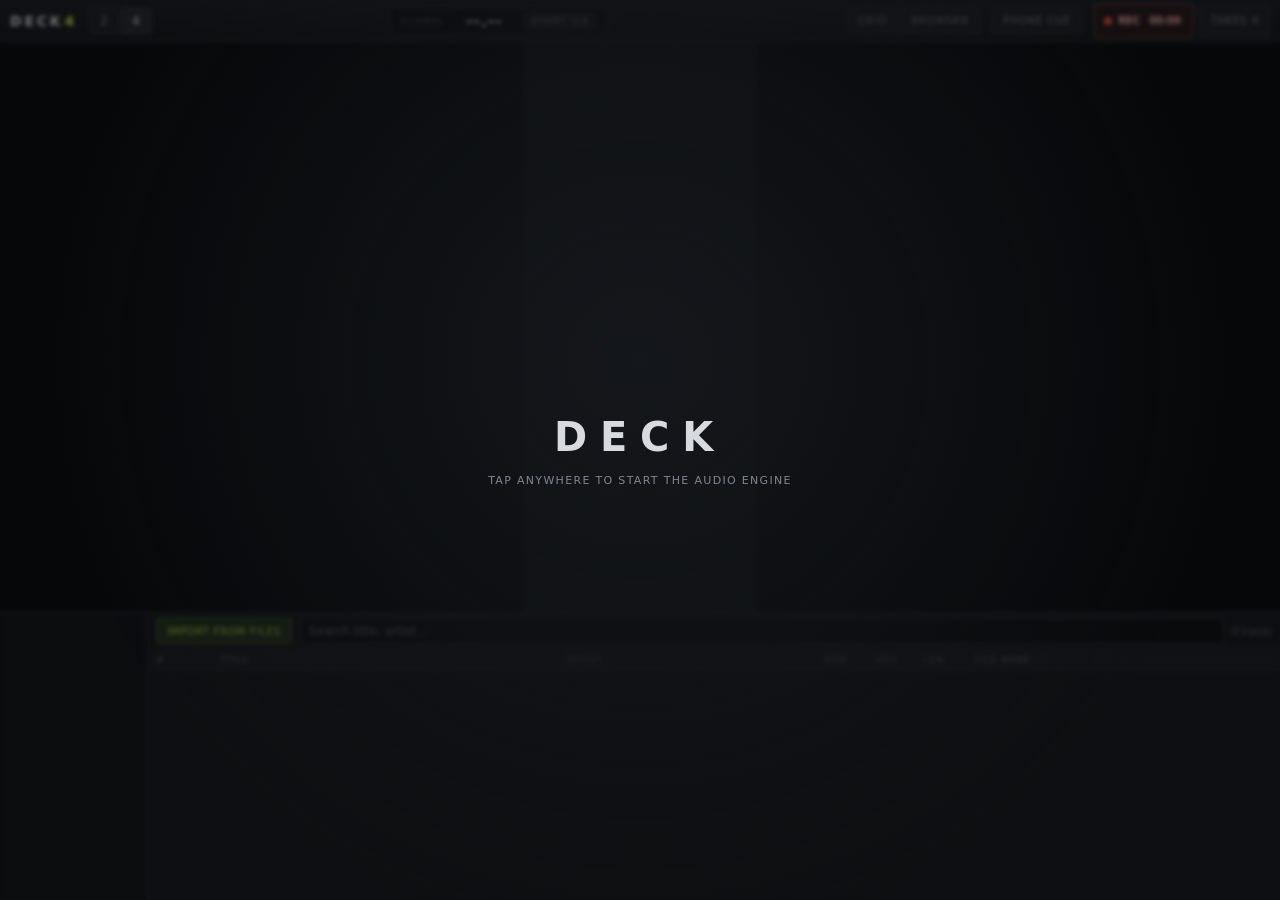
<file: index.html>
<!doctype html>
<html lang="en">
  <head>
    <meta charset="utf-8" />
    <meta
      name="viewport"
      content="width=device-width, initial-scale=1, maximum-scale=1, user-scalable=no, viewport-fit=cover"
    />
    <meta name="theme-color" content="#0a0a0c" />
    <meta name="apple-mobile-web-app-capable" content="yes" />
    <meta name="mobile-web-app-capable" content="yes" />
    <meta name="apple-mobile-web-app-status-bar-style" content="black-translucent" />
    <meta name="apple-mobile-web-app-title" content="Deck" />
    <title>Deck — iPad DJ</title>
    <link rel="stylesheet" href="phone-cue.css" />
    <link rel="manifest" href="manifest.webmanifest" />
    <link rel="icon" href="icons/icon.svg" type="image/svg+xml" />
    <link rel="apple-touch-icon" href="icons/icon-192.png" />
    <link rel="stylesheet" href="styles/app.css" />
  </head>
    <body>
    <div id="boot" class="boot">
      <div class="boot-inner">
        <div class="boot-logo">DECK</div>
        <div class="boot-hint">Tap anywhere to start the audio engine</div>
      </div>
    </div>

    <div id="shell" class="shell" aria-hidden="true">
      <header class="topbar">
        <div class="brand">DECK<span>4</span></div>
        <div class="top-group">
          <button class="seg" data-deck-count="2" type="button">2</button>
          <button class="seg is-on" data-deck-count="4" type="button">4</button>
        </div>
        <div class="global-tempo" id="globalTempo">
          <span class="gt-label">GLOBAL</span>
          <span class="gt-value" id="globalTempoValue">--.--</span>
          <button class="gt-quant" id="globalQuant" type="button">QUANT 1/4</button>
        </div>
        <div class="top-group">
          <button class="icon-btn" id="gridModeBtn" type="button" title="Beatgrid editor">GRID</button>
          <button class="icon-btn" id="browserBtn" type="button" title="Browser">BROWSER</button>
        </div>
        <button class="icon-btn" id="phoneCueButton" type="button" aria-haspopup="dialog" aria-pressed="false">PHONE CUE</button>
        <div class="record-tools" aria-label="Master mix recording">
          <button class="record-btn" id="recordBtn" type="button" aria-pressed="false" aria-label="Start recording master mix">
            <span class="record-dot" aria-hidden="true"></span>
            <span id="recordLabel">REC</span>
            <span class="record-time" id="recordTime">00:00</span>
          </button>
          <button class="icon-btn" id="recordingsBtn" type="button" aria-haspopup="dialog">TAKES <span id="recordingCount">0</span></button>
        </div>
      </header>

      <main class="stage" id="stage">
        <div class="deck-col" id="colLeft"></div>
        <div class="mixer" id="mixer"></div>
        <div class="deck-col" id="colRight"></div>
      </main>

      <section class="browser" id="browser">
        <aside class="browser-tree" id="browserTree"></aside>
        <div class="browser-main">
          <div class="browser-bar">
            <button class="imp" id="importBtn" type="button">IMPORT FROM FILES</button>
            <input id="filePick" type="file" accept="audio/*" multiple hidden />
            <div class="search"><input id="searchBox" type="search" placeholder="Search title, artist…" /></div>
            <span class="count" id="trackCount">0 tracks</span>
          </div>
          <div class="table-head">
            <span class="c-num">#</span>
            <span class="c-art"></span>
            <span class="c-title">TITLE</span>
            <span class="c-artist">ARTIST</span>
            <span class="c-bpm">BPM</span>
            <span class="c-key">KEY</span>
            <span class="c-len">LEN</span>
            <span class="c-name">FILE NAME</span>
          </div>
          <div class="table-body" id="trackList"></div>
        </div>
      </section>
    </div>

    <dialog class="recording-dialog" id="recordingsDialog" aria-labelledby="recordingsTitle" aria-describedby="recordingsHelp">
      <div class="recording-heading">
        <div><span class="recording-eyebrow">STEREO MASTER MIX</span><h1 id="recordingsTitle">Recordings</h1></div>
        <button class="recording-action" id="closeRecordings" type="button" aria-label="Close recordings" autofocus>CLOSE</button>
      </div>
      <p class="recording-help" id="recordingsHelp">Tap Save to Files, then choose <strong>Save to Files</strong> in the iPad share sheet. You can also download the audio file.</p>
      <p class="recording-status" id="recordingStatus" role="status" aria-live="polite"></p>
      <p class="recording-empty" id="recordingEmpty">No takes yet. Close this panel, tap REC, and play your mix. Tap STOP when you are done.</p>
      <div id="recordingDetails" hidden>
        <label class="recording-field" for="recordingSelect">TAKE<select id="recordingSelect"></select></label>
        <p class="recording-meta" id="recordingMeta"></p>
        <audio class="recording-preview" id="recordingPreview" controls playsinline preload="metadata"></audio>
        <label class="recording-field" for="recordingName">FILE NAME<input id="recordingName" type="text" maxlength="100" autocomplete="off" spellcheck="false" /></label>
        <div class="recording-actions">
          <button class="recording-action primary" id="shareRecording" type="button">SAVE TO FILES</button>
          <a class="recording-action" id="downloadRecording">DOWNLOAD</a>
          <button class="recording-action delete" id="deleteRecording" type="button">DELETE TAKE</button>
        </div>
      </div>
      <p class="recording-help recording-footnote">Takes stay on this device until deleted or browser storage is cleared. Save important mixes to Files. Keep DECK open and the screen unlocked while recording.</p>
    </dialog>

    <div class="toast" id="toast" role="status" aria-live="polite"></div>

    <script type="module" src="src/main.js"></script>
  </body>
</html>
</file>
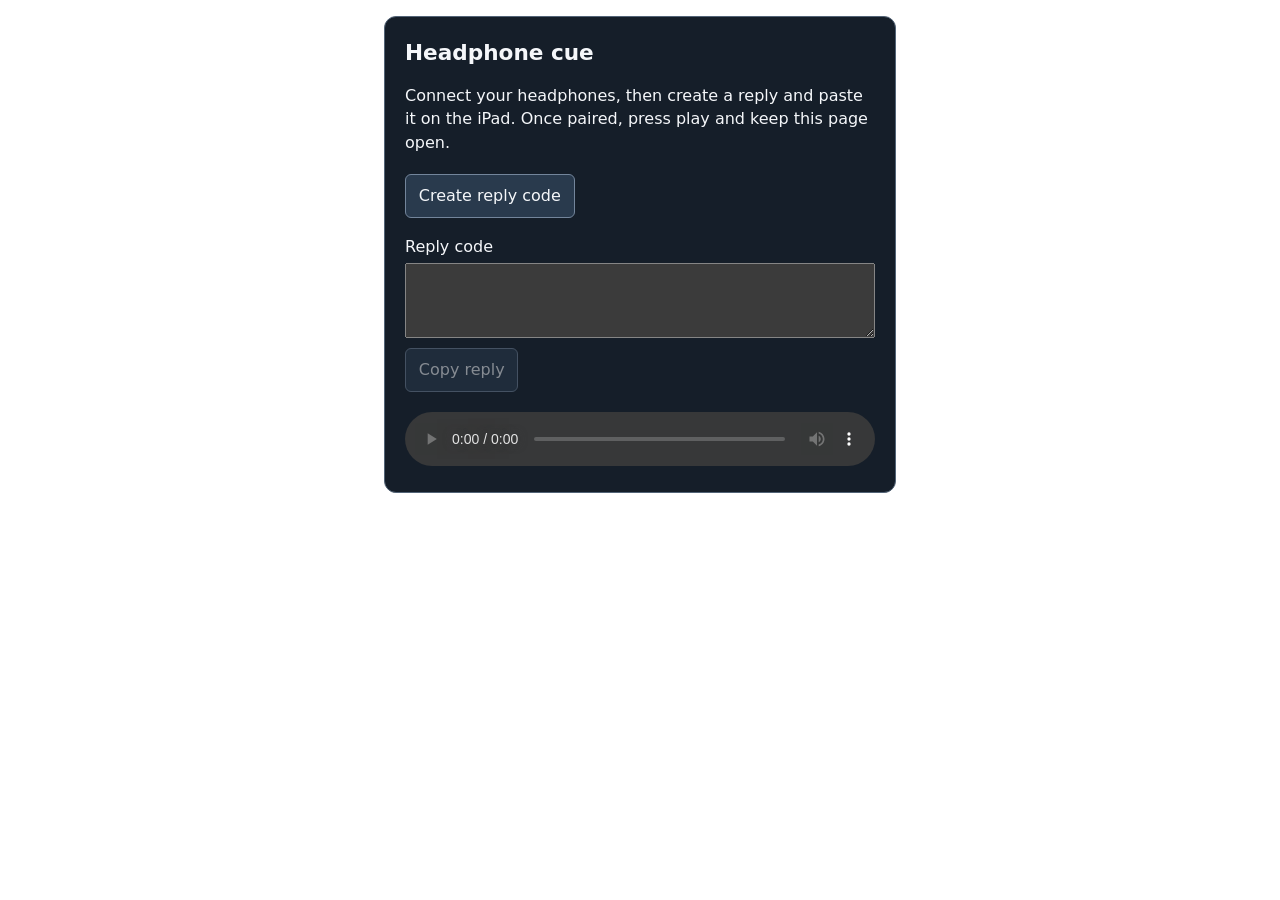
<file: phone-cue.html>
<!doctype html>
<html lang="en">
<meta charset="utf-8">
<meta name="viewport" content="width=device-width, initial-scale=1">
<title>Headphone cue</title>
<link rel="stylesheet" href="phone-cue.css">
<main class="phone-cue">
  <h1>Headphone cue</h1>
  <p>Connect your headphones, then create a reply and paste it on the iPad. Once paired, press play and keep this page open.</p>
  <button type="button" data-prepare>Create reply code</button>
  <label>Reply code<textarea rows="3" data-reply readonly></textarea></label>
  <button type="button" data-copy disabled>Copy reply</button>
  <p role="status" aria-live="polite"></p>
  <audio controls playsinline aria-label="Headphone cue stream"></audio>
</main>
<script type="module">
  import { mountCueReceiver } from './phone-cue.js';
  mountCueReceiver();
</script>
</html>
</file>
<file: phone-cue.css>
.phone-cue {
  box-sizing: border-box;
  width: min(32rem, calc(100vw - 2rem));
  max-height: calc(100dvh - 2rem);
  margin: auto;
  overflow: auto;
  padding: 1.25rem;
  border: 1px solid #536477;
  border-radius: 12px;
  background: #151e29;
  color: #f5f7fa;
  font: 16px/1.45 system-ui, sans-serif;
  color-scheme: dark;
}
main.phone-cue { margin: 1rem auto; }
.phone-cue::backdrop { background: rgb(0 0 0 / 70%); }
.phone-cue h1, .phone-cue h2 { margin: 0; font-size: 1.35rem; }
.phone-cue label { display: block; margin-top: .8rem; }
.phone-cue textarea, .phone-cue audio { display: block; width: 100%; margin: .35rem 0; }
.phone-cue textarea {
  box-sizing: border-box;
  padding: .5rem;
  font-size: 16px;
  user-select: text;
  -webkit-user-select: text;
  touch-action: auto;
}
.phone-cue button {
  min-height: 44px;
  margin: .25rem .25rem .25rem 0;
  padding: .5rem .8rem;
  border: 1px solid #73859b;
  border-radius: 6px;
  background: #293a4d;
  color: inherit;
  font: inherit;
}
.phone-cue button:disabled { opacity: .5; }
</file>
<file: styles/app.css>
/* ==========================================================================
   Deck — iPad DJ interface
   Palette and density follow the Traktor Pro 4 reference: near-black panels,
   thin separators, frequency-coloured waveforms, lime transport.
   ========================================================================== */

:root {
  --bg: #08090b;
  --panel: #15171a;
  --panel-2: #1c1f23;
  --panel-3: #24282d;
  --line: #2e3238;
  --line-soft: #23272c;
  --txt: #d7dade;
  --txt-dim: #808690;
  --txt-mute: #5b6068;

  --lime: #c3e64b;
  --blue: #2f7ef5;
  --cyan: #3fb6e8;
  --orange: #f08b2c;
  --red: #e8523f;
  --magenta: #e0479f;
  --green: #7ed321;
  --amber: #f5b642;

  --wave-hi: #e8523f;
  --wave-lo: #3f9de8;

  --mixer-w: 232px;
  --pitch-w: 52px;
  --browser-h: 32%;
  --radius: 3px;

  --sa-top: env(safe-area-inset-top, 0px);
  --sa-bottom: env(safe-area-inset-bottom, 0px);
  --sa-left: env(safe-area-inset-left, 0px);
  --sa-right: env(safe-area-inset-right, 0px);
}

* {
  box-sizing: border-box;
  -webkit-tap-highlight-color: transparent;
}

html,
body {
  margin: 0;
  height: 100%;
  overflow: hidden;
  background: var(--bg);
  color: var(--txt);
  font-family: -apple-system, "Helvetica Neue", Inter, system-ui, sans-serif;
  font-size: 12px;
  font-variant-numeric: tabular-nums;
  overscroll-behavior: none;
  touch-action: manipulation;
}

button,
input {
  font: inherit;
  color: inherit;
}

/* --- boot gate ------------------------------------------------------------ */

.boot {
  position: fixed;
  inset: 0;
  z-index: 90;
  display: grid;
  place-items: center;
  background: radial-gradient(circle at 50% 40%, #14171b, #06070880 70%);
  backdrop-filter: blur(2px);
}
.boot.is-gone {
  display: none;
}
.boot-inner {
  text-align: center;
}
.boot-logo {
  font-size: 40px;
  font-weight: 800;
  letter-spacing: 0.32em;
  color: var(--txt);
}
.boot-hint {
  margin-top: 14px;
  color: var(--txt-dim);
  letter-spacing: 0.12em;
  text-transform: uppercase;
  font-size: 11px;
}

/* --- shell ---------------------------------------------------------------- */

.shell {
  display: grid;
  grid-template-rows: calc(42px + var(--sa-top)) 1fr var(--browser-h);
  height: 100dvh;
  padding: 0 var(--sa-right) var(--sa-bottom) var(--sa-left);
}
.shell.is-hidden {
  visibility: hidden;
}

/* --- top bar -------------------------------------------------------------- */

.topbar {
  display: flex;
  align-items: center;
  gap: 12px;
  padding: var(--sa-top) 10px 0;
  background: linear-gradient(#1a1d21, #131518);
  border-bottom: 1px solid var(--line);
}
.brand {
  font-weight: 800;
  letter-spacing: 0.2em;
  font-size: 14px;
}
.brand span {
  color: var(--lime);
  margin-left: 1px;
}
.top-group {
  display: flex;
  gap: 2px;
}

/* --- master recorder ----------------------------------------------------- */
.record-tools {
  display: flex;
  align-items: center;
  gap: 6px;
  flex: 0 0 auto;
}
.record-btn {
  display: inline-flex;
  align-items: center;
  justify-content: center;
  gap: 6px;
  min-height: 34px;
  padding: 0 9px;
  background: #241718;
  border: 1px solid #74413e;
  border-radius: var(--radius);
  color: #ffb5ad;
  font-size: 10px;
  font-weight: 700;
  touch-action: manipulation;
}
.record-dot {
  width: 8px;
  height: 8px;
  border-radius: 50%;
  background: var(--red);
  flex-shrink: 0;
}
.record-btn.is-recording {
  background: #651e1a;
  border-color: var(--red);
  color: #fff;
}
.record-btn.is-recording .record-dot {
  border-radius: 1px;
  background: #fff;
}
.record-time {
  min-width: 38px;
  font-variant-numeric: tabular-nums;
}
.record-tools .icon-btn {
  min-height: 34px;
}
.record-tools button:disabled {
  opacity: 0.5;
}
.recording-dialog {
  width: min(560px, calc(100vw - 32px));
  max-height: calc(100dvh - 32px);
  overflow: auto;
  padding: 22px;
  border: 1px solid #454c55;
  border-radius: 10px;
  background: #15171a;
  color: var(--txt);
  box-shadow: 0 18px 80px #000a;
  -webkit-user-select: text;
  user-select: text;
}
.recording-dialog::backdrop {
  background: #000a;
}
.recording-heading,
.recording-actions {
  display: flex;
  align-items: center;
  justify-content: space-between;
  gap: 10px;
}
.recording-eyebrow {
  font-size: 9px;
  letter-spacing: 0.16em;
  color: #ff9b8f;
}
.recording-heading h1 {
  margin: 6px 0 0;
  font-size: 24px;
  font-weight: 600;
}
.recording-help,
.recording-empty {
  font-size: 13px;
  line-height: 1.6;
  color: #a8aeb6;
}
.recording-status {
  font-size: 12px;
  line-height: 1.5;
  color: var(--lime);
}
.recording-status:empty {
  display: none;
}
.recording-empty {
  padding: 18px 0;
}
.recording-field {
  display: grid;
  gap: 7px;
  margin: 16px 0 10px;
  font-size: 10px;
  letter-spacing: 0.1em;
  color: #a8aeb6;
}
.recording-field input,
.recording-field select {
  width: 100%;
  min-width: 0;
  height: 44px;
  padding: 0 10px;
  border: 1px solid #454c55;
  border-radius: 4px;
  background: #0c0e10;
  color: var(--txt);
  font-size: 16px;
  letter-spacing: normal;
}
.recording-meta {
  color: #a8aeb6;
  font-size: 12px;
}
.recording-preview {
  display: block;
  width: 100%;
  height: 48px;
  margin: 14px 0;
}
.recording-actions {
  justify-content: flex-start;
  flex-wrap: wrap;
  margin-top: 18px;
}
.recording-action {
  display: inline-flex;
  align-items: center;
  justify-content: center;
  min-height: 44px;
  padding: 0 12px;
  border: 1px solid #454c55;
  border-radius: 4px;
  background: #24282d;
  color: var(--txt);
  font-size: 11px;
  font-weight: 600;
  text-decoration: none;
  letter-spacing: 0.04em;
  touch-action: manipulation;
}
.recording-action.primary {
  background: var(--lime);
  border-color: var(--lime);
  color: #18200c;
}
.recording-action.delete {
  color: #ff9b8f;
  margin-left: auto;
}
.recording-action:disabled {
  opacity: 0.5;
}
.recording-footnote {
  margin: 20px 0 0;
  padding-top: 14px;
  border-top: 1px solid var(--line);
  font-size: 11px;
}
.recording-dialog [hidden] {
  display: none;
}
.record-tools button:focus-visible,
.recording-dialog :focus-visible {
  outline: 2px solid var(--cyan);
  outline-offset: 3px;
}
@media (max-width: 1000px) {
  .topbar { gap: 6px; }
  .global-tempo { padding-inline: 5px; gap: 4px; }
}
@media (max-width: 720px) {
  .topbar { overflow-x: auto; }
  .topbar > * { flex-shrink: 0; }
  .global-tempo { margin: 0 auto; }
  .gt-label { display: none; }
  .recording-dialog { padding: 16px; }
}
.seg {
  min-width: 30px;
  height: 26px;
  background: var(--panel-2);
  border: 1px solid var(--line);
  border-radius: var(--radius);
  color: var(--txt-dim);
}
.seg.is-on {
  background: var(--panel-3);
  color: var(--txt);
  border-color: #3d444c;
  box-shadow: inset 0 0 0 1px #00000040;
}
.global-tempo {
  display: flex;
  align-items: center;
  gap: 8px;
  margin: 0 auto;
  padding: 3px 10px;
  background: #0d0f11;
  border: 1px solid var(--line);
  border-radius: var(--radius);
}
.gt-label {
  color: var(--txt-mute);
  font-size: 9px;
  letter-spacing: 0.14em;
}
.gt-value {
  font-size: 17px;
  font-weight: 700;
  letter-spacing: 0.02em;
  min-width: 62px;
  text-align: center;
}
.gt-quant {
  padding: 3px 7px;
  font-size: 9px;
  letter-spacing: 0.1em;
  background: var(--panel-2);
  border: 1px solid var(--line);
  border-radius: var(--radius);
  color: var(--txt-dim);
}
.icon-btn {
  height: 26px;
  padding: 0 10px;
  font-size: 10px;
  letter-spacing: 0.1em;
  background: var(--panel-2);
  border: 1px solid var(--line);
  border-radius: var(--radius);
  color: var(--txt-dim);
}
.icon-btn.is-on {
  color: #06070a;
  background: var(--blue);
  border-color: var(--blue);
}

/* --- stage ---------------------------------------------------------------- */

.stage {
  display: grid;
  grid-template-columns: 1fr var(--mixer-w) 1fr;
  min-height: 0;
  background: var(--bg);
}
.deck-col {
  display: grid;
  grid-template-rows: 1fr;
  min-width: 0;
  min-height: 0;
}
.stage[data-decks="4"] .deck-col {
  grid-template-rows: 1fr 1fr;
}

/* --- deck ----------------------------------------------------------------- */

.deck {
  display: grid;
  /* head, controls, waveform, overview, [gridview], transport, hotcues.
     The waveform owns the slack; `.gridview` is display:none until the grid
     editor opens, then it claims its own auto row. */
  grid-template-rows: auto auto 1fr auto auto auto;
  min-height: 0;
  background: var(--panel);
  border: 1px solid var(--line-soft);
}
.stage[data-decks="4"] .deck .deck-foot {
  padding-block: 3px;
}

.deck-head {
  display: flex;
  align-items: baseline;
  gap: 8px;
  padding: 4px 8px;
  border-bottom: 1px solid var(--line-soft);
  background: #12141700;
}
.dh-title {
  flex: 1 1 auto;
  min-width: 0;
  overflow: hidden;
  text-overflow: ellipsis;
  white-space: nowrap;
  font-weight: 600;
}
.dh-artist {
  color: var(--txt-dim);
  font-size: 10px;
  flex: 0 1 auto;
  max-width: 34%;
  overflow: hidden;
  text-overflow: ellipsis;
  white-space: nowrap;
}
.dh-rem,
.dh-bpm {
  color: var(--txt-dim);
  font-size: 11px;
}
.dh-bpm {
  color: var(--txt);
  font-weight: 600;
}
.dh-badge {
  width: 18px;
  height: 16px;
  display: grid;
  place-items: center;
  background: var(--panel-3);
  border-radius: 2px;
  font-size: 10px;
  font-weight: 700;
  color: var(--txt-dim);
}
.deck.is-playing .dh-badge {
  background: var(--lime);
  color: #0a0c05;
}

.deck-row {
  display: flex;
  align-items: center;
  gap: 4px;
  padding: 3px 8px;
  border-bottom: 1px solid var(--line-soft);
}
.deck-row .spacer {
  flex: 1;
}

.deck-body {
  display: grid;
  grid-template-columns: 1fr var(--pitch-w);
  min-height: 0;
}

.wave-wrap {
  position: relative;
  min-height: 0;
  overflow: hidden;
  background:
    repeating-linear-gradient(90deg, #ffffff08 0 1px, transparent 1px 100%) 0 0 / 84px 100%,
    #0c0e10;
}
.wave-wrap canvas {
  position: absolute;
  inset: 0;
  width: 100%;
  height: 100%;
  display: block;
}
.wave-empty {
  position: absolute;
  inset: 0;
  display: grid;
  place-items: center;
  color: var(--txt-mute);
  letter-spacing: 0.16em;
  font-size: 10px;
  pointer-events: none;
}

.overview {
  position: relative;
  height: 34px;
  background: #0b0d0f;
  border-top: 1px solid var(--line-soft);
  border-bottom: 1px solid var(--line-soft);
}
.stage[data-decks="4"] .overview {
  height: 26px;
}
.overview canvas {
  position: absolute;
  inset: 0;
  width: 100%;
  height: 100%;
}

.deck-foot {
  display: flex;
  align-items: center;
  gap: 3px;
  padding: 5px 6px;
  flex-wrap: nowrap;
  overflow: hidden;
}

/* --- transport buttons ---------------------------------------------------- */

.btn {
  height: 30px;
  min-width: 34px;
  padding: 0 8px;
  display: inline-flex;
  align-items: center;
  justify-content: center;
  gap: 4px;
  background: var(--panel-2);
  border: 1px solid var(--line);
  border-radius: var(--radius);
  color: var(--txt-dim);
  font-size: 10px;
  font-weight: 700;
  letter-spacing: 0.06em;
  user-select: none;
  -webkit-user-select: none;
  touch-action: none;
}
.btn:active {
  filter: brightness(1.25);
}
.btn.is-on {
  color: #06070a;
  background: var(--blue);
  border-color: #4b93ff;
}
.btn.play {
  min-width: 46px;
  background: #1b1e22;
  border-color: #33383e;
  color: var(--lime);
}
.btn.play.is-on {
  background: var(--lime);
  border-color: #d8f56a;
  color: #16200a;
}
.btn.warn.is-on {
  background: var(--orange);
  border-color: #ffab52;
  color: #221204;
}
.btn.danger.is-on {
  background: var(--red);
  border-color: #ff7a68;
  color: #210a06;
}
.btn.mini {
  height: 24px;
  min-width: 26px;
  padding: 0 5px;
  font-size: 9px;
}

/* The deck is 396px wide in both the 2- and 4-deck layouts, and the transport
   row carries twelve controls. Without these the loop-out button is clipped
   away by `overflow: hidden` and becomes unreachable on touch. */
.deck-foot .btn {
  min-width: 32px;
  padding: 0 6px;
  flex: 0 0 auto;
}
.deck-foot .btn.play {
  min-width: 44px;
}
.deck-foot .btn.mini {
  min-width: 22px;
  padding: 0 3px;
}

.pad {
  width: 30px;
  height: 30px;
  border-radius: var(--radius);
  border: 1px solid var(--line);
  background: var(--panel-2);
  color: var(--txt-mute);
  font-size: 9px;
  font-weight: 700;
  display: grid;
  place-items: center;
  touch-action: none;
  -webkit-user-select: none;
  user-select: none;
}
.pad.is-set {
  color: #06070a;
}
.pad.empty {
  border-style: dashed;
}

/* --- pitch strip ---------------------------------------------------------- */

.pitch {
  position: relative;
  border-left: 1px solid var(--line-soft);
  background: #101215;
  display: grid;
  grid-template-rows: auto 1fr auto;
  touch-action: none;
}
.pitch-cap {
  text-align: center;
  font-size: 8px;
  letter-spacing: 0.1em;
  color: var(--txt-mute);
  padding: 3px 0;
}
.pitch-read {
  text-align: center;
  font-size: 9px;
  color: var(--cyan);
  padding: 3px 0;
}
.pitch.is-flx .pitch-read {
  color: var(--orange);
}

/* --- generic faders ------------------------------------------------------- */

.fader-v {
  position: relative;
  margin: 0 auto;
  width: 100%;
  touch-action: none;
}
.fader-v::before {
  content: "";
  position: absolute;
  left: 50%;
  top: 6px;
  bottom: 6px;
  width: 4px;
  margin-left: -2px;
  background: #0a0b0d;
  border: 1px solid #2a2e33;
  border-radius: 2px;
}
.fader-v .cap {
  position: absolute;
  left: 50%;
  top: 50%;
  width: 30px;
  height: 15px;
  margin: -7px 0 0 -15px;
  border-radius: 2px;
  background: linear-gradient(#4a515a, #2b3036);
  border: 1px solid #5c646e;
  box-shadow: 0 1px 3px #000a;
}
.fader-v .cap::after {
  content: "";
  position: absolute;
  left: 3px;
  right: 3px;
  top: 50%;
  height: 1px;
  background: var(--txt);
  opacity: 0.85;
}
.fader-v.is-mid .cap {
  background: linear-gradient(#586068, #343a41);
}

.fader-h {
  position: relative;
  height: 26px;
  touch-action: none;
}
.fader-h::before {
  content: "";
  position: absolute;
  top: 50%;
  left: 4px;
  right: 4px;
  height: 3px;
  margin-top: -1.5px;
  background: #0a0b0d;
  border: 1px solid #2a2e33;
  border-radius: 2px;
}
.fader-h .cap {
  position: absolute;
  top: 50%;
  width: 22px;
  height: 26px;
  margin: -13px 0 0 -11px;
  border-radius: 2px;
  background: linear-gradient(#4a515a, #2b3036);
  border: 1px solid #5c646e;
  box-shadow: 0 1px 3px #000a;
}
.fader-h .cap::after {
  content: "";
  position: absolute;
  top: 3px;
  bottom: 3px;
  left: 50%;
  width: 1px;
  margin-left: -0.5px;
  background: var(--txt);
  opacity: 0.85;
}

/* --- knobs ---------------------------------------------------------------- */

.knob {
  width: 34px;
  display: grid;
  justify-items: center;
  gap: 2px;
  touch-action: none;
  -webkit-user-select: none;
  user-select: none;
}
.knob-dial {
  position: relative;
  width: 26px;
  height: 26px;
  border-radius: 50%;
  background:
    conic-gradient(from 210deg, var(--knob-color, #59626c) 0 var(--knob-arc, 0deg), #00000000 0),
    radial-gradient(circle at 50% 35%, #3a4148, #1a1d21 70%);
  border: 1px solid #444b53;
  box-shadow: 0 1px 2px #000a, inset 0 0 0 3px #14171a;
}
.knob-dial i {
  position: absolute;
  left: 50%;
  top: 3px;
  width: 2px;
  height: 8px;
  margin-left: -1px;
  border-radius: 1px;
  background: var(--knob-color, #cfd4da);
  transform-origin: 50% 10px;
}
.knob-lab {
  font-size: 8px;
  letter-spacing: 0.08em;
  color: var(--txt-mute);
}
.knob.is-active .knob-lab {
  color: var(--txt);
}

.spacer {
  flex: 1 1 auto;
}
.deck-pads {
  padding-top: 0;
}
.stage[data-decks="4"] .deck-pads {
  padding-block: 0 3px;
}
.master-vu {
  width: 46px;
  height: 6px;
  background: #06070a;
  border: 1px solid #2b2f34;
  border-radius: 1px;
  position: relative;
  overflow: hidden;
}
.master-vu i {
  position: absolute;
  left: 0;
  top: 0;
  bottom: 0;
  width: 0%;
  background: linear-gradient(to right, var(--green) 0 62%, var(--amber) 62% 86%, var(--red) 86% 100%);
  transition: width 40ms linear;
}
.xfader-head-right {
  display: flex;
  align-items: center;
  gap: 6px;
}

/* --- mixer ---------------------------------------------------------------- */

.mixer {
  display: grid;
  grid-template-rows: 1fr auto;
  background: var(--panel);
  border-left: 1px solid var(--line-soft);
  border-right: 1px solid var(--line-soft);
  min-height: 0;
}
.mixer-channels {
  display: grid;
  gap: 1px;
  padding: 4px 3px;
  min-height: 0;
  overflow: hidden;
}
.channel {
  display: grid;
  grid-template-rows: auto auto auto auto 1fr;
  gap: 3px;
  justify-items: center;
  padding: 3px 1px;
  background: #121417;
  border: 1px solid var(--line-soft);
  border-radius: 2px;
  min-height: 0;
}
.channel .fader-v {
  width: 26px;
  min-height: 60px;
}
.ch-head {
  display: flex;
  gap: 2px;
  align-items: center;
}
.ch-tag {
  font-size: 9px;
  font-weight: 700;
  color: var(--txt-mute);
}
.channel.is-active .ch-tag {
  color: var(--lime);
}
.eq-stack {
  display: grid;
  gap: 2px;
  justify-items: center;
}
.ch-vu {
  width: 6px;
  height: 100%;
  min-height: 50px;
  background: #06070a;
  border: 1px solid #2b2f34;
  border-radius: 1px;
  position: relative;
  overflow: hidden;
}
.ch-vu i {
  position: absolute;
  left: 0;
  right: 0;
  bottom: 0;
  height: 0%;
  background: linear-gradient(to top, var(--green) 0 62%, var(--amber) 62% 86%, var(--red) 86% 100%);
  transition: height 40ms linear;
}
.ch-mid {
  display: grid;
  grid-template-columns: 1fr auto;
  gap: 2px;
  width: 100%;
  align-items: stretch;
  min-height: 0;
}
.ch-fader {
  min-height: 0;
}
.master-strip {
  display: grid;
  grid-template-columns: 1fr auto;
  gap: 3px;
  width: 100%;
}

.xfader-zone {
  padding: 6px 8px 8px;
  border-top: 1px solid var(--line);
  background: #121417;
}
.xfader-head {
  display: flex;
  justify-content: space-between;
  align-items: center;
  font-size: 9px;
  letter-spacing: 0.1em;
  color: var(--txt-mute);
  margin-bottom: 2px;
}
.xfader-head .curve {
  color: var(--cyan);
  cursor: pointer;
}
.xfader-scale {
  display: flex;
  justify-content: space-between;
  font-size: 8px;
  color: var(--txt-mute);
  margin-top: 1px;
}

/* --- grid editor ---------------------------------------------------------- */

.gridview {
  position: relative;
  height: 46px;
  background: #0a0c0e;
  border-top: 1px solid var(--line-soft);
  touch-action: none;
  display: none;
}
.stage.is-grid .gridview {
  display: block;
}
.gridview canvas {
  position: absolute;
  inset: 0;
  width: 100%;
  height: 100%;
}
.grid-tools {
  position: absolute;
  right: 4px;
  top: 4px;
  display: flex;
  gap: 3px;
}

/* --- browser -------------------------------------------------------------- */

.browser {
  display: grid;
  grid-template-columns: 148px 1fr;
  min-height: 0;
  background: var(--panel);
  border-top: 1px solid var(--line);
}
.browser.is-closed {
  grid-template-columns: 0 0;
  overflow: hidden;
}
.browser-tree {
  border-right: 1px solid var(--line-soft);
  overflow-y: auto;
  padding: 4px 0;
  background: #101215;
}
.tree-item {
  display: flex;
  align-items: center;
  gap: 6px;
  padding: 5px 10px;
  color: var(--txt-dim);
  font-size: 11px;
  white-space: nowrap;
}
.tree-item.is-on {
  background: #1d3a63;
  color: #dce9ff;
}
.tree-item .dot {
  width: 6px;
  height: 6px;
  border-radius: 50%;
  background: var(--txt-mute);
}
.browser-main {
  display: grid;
  grid-template-rows: auto auto 1fr;
  min-height: 0;
}
.browser-bar {
  display: flex;
  align-items: center;
  gap: 8px;
  padding: 5px 8px;
  border-bottom: 1px solid var(--line-soft);
}
.imp {
  height: 26px;
  padding: 0 10px;
  background: #23331b;
  border: 1px solid #46622f;
  border-radius: var(--radius);
  color: var(--lime);
  font-size: 10px;
  letter-spacing: 0.08em;
}
.search {
  flex: 1;
  min-width: 60px;
}
.search input {
  width: 100%;
  height: 26px;
  padding: 0 8px;
  background: #0c0e10;
  border: 1px solid var(--line);
  border-radius: var(--radius);
  color: var(--txt);
}
.count {
  color: var(--txt-mute);
  font-size: 10px;
}

.table-head,
.table-body > .row {
  display: grid;
  grid-template-columns: 26px 26px minmax(90px, 1.6fr) minmax(70px, 1.2fr) 46px 40px 46px minmax(80px, 1.4fr);
  gap: 6px;
  align-items: center;
  padding: 0 8px;
}
.table-head {
  height: 20px;
  background: #1a1d21;
  border-bottom: 1px solid var(--line);
  color: var(--txt-mute);
  font-size: 9px;
  letter-spacing: 0.1em;
}
.table-body {
  overflow-y: auto;
  -webkit-overflow-scrolling: touch;
  min-height: 0;
}
.row {
  height: 28px;
  border-bottom: 1px solid #191c1f;
  color: var(--txt-dim);
  font-size: 11px;
  border-left: 3px solid transparent;
}
.row:nth-child(odd) {
  background: #1315180a;
}
.row.is-sel {
  background: #1d3a63;
  color: #e2edff;
  border-left-color: var(--blue);
}
.row.is-loaded-a {
  border-left-color: var(--magenta);
}
.row.is-loaded-b {
  border-left-color: var(--cyan);
}
.row .c-title,
.row .c-artist,
.row .c-name {
  overflow: hidden;
  text-overflow: ellipsis;
  white-space: nowrap;
}
.row .c-title {
  color: var(--txt);
}
.row.is-sel .c-title {
  color: #fff;
}
.row .c-bpm,
.row .c-key {
  font-variant-numeric: tabular-nums;
}
.row .c-key {
  color: var(--lime);
  font-size: 10px;
}
.row .c-art {
  width: 20px;
  height: 20px;
  border-radius: 2px;
  background: linear-gradient(135deg, #2a2f35, #14171a);
}
.row .c-num {
  color: var(--txt-mute);
  font-size: 10px;
}
.row .load-hint {
  font-size: 9px;
  color: var(--txt-mute);
}
.chips {
  display: flex;
  align-items: center;
  gap: 4px;
  overflow: hidden;
}
.chips-lab {
  font-size: 8px;
  letter-spacing: 0.12em;
  color: #9fc0ea;
}
.chip {
  min-width: 24px;
  height: 20px;
  padding: 0 6px;
  border-radius: 10px;
  border: 1px solid #4b7fc0;
  background: #1b3557;
  color: #d7e8ff;
  font-size: 10px;
  font-weight: 700;
}
.tree-sep {
  height: 1px;
  margin: 6px 8px;
  background: var(--line-soft);
}
.deck-pads .pad {
  width: 34px;
}
.empty-lib {
  padding: 22px 12px;
  color: var(--txt-mute);
  text-align: center;
  line-height: 1.7;
}

/* --- misc ----------------------------------------------------------------- */

.toast {
  position: fixed;
  left: 50%;
  bottom: calc(18px + var(--sa-bottom));
  transform: translate(-50%, 20px);
  padding: 9px 16px;
  background: #20242aee;
  border: 1px solid var(--line);
  border-radius: 4px;
  color: var(--txt);
  font-size: 12px;
  opacity: 0;
  pointer-events: none;
  transition: opacity 180ms ease, transform 180ms ease;
  z-index: 80;
  max-width: 82vw;
  text-align: center;
}
.toast.is-on {
  opacity: 1;
  transform: translate(-50%, 0);
}

.scopes {
  display: flex;
  gap: 3px;
  align-items: flex-end;
}
.scope {
  width: 100%;
  height: 30px;
  background: #06070a;
  border: 1px solid var(--line);
  border-radius: 2px;
}

@media (max-width: 900px) {
  :root {
    --mixer-w: 168px;
    --pitch-w: 40px;
  }
  .knob {
    width: 30px;
  }
  .knob-dial {
    width: 22px;
    height: 22px;
  }
}
</file>
